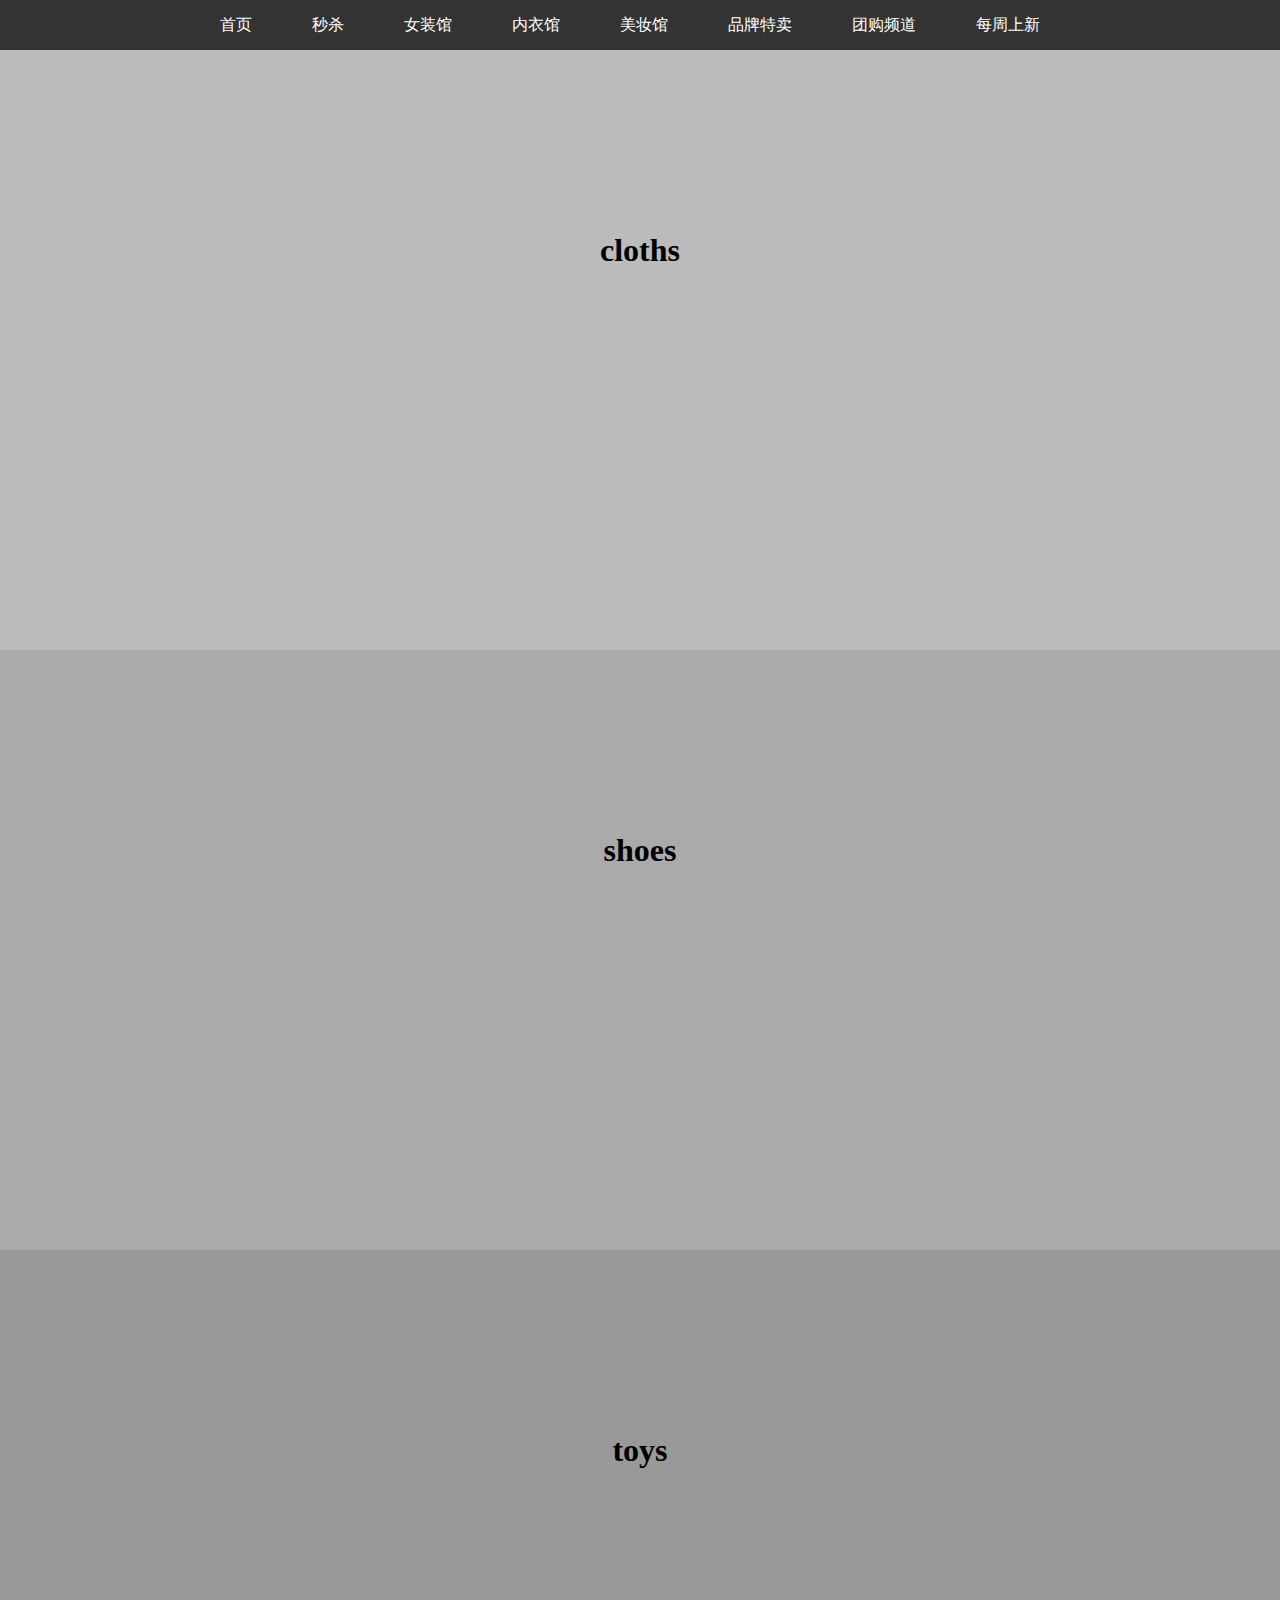
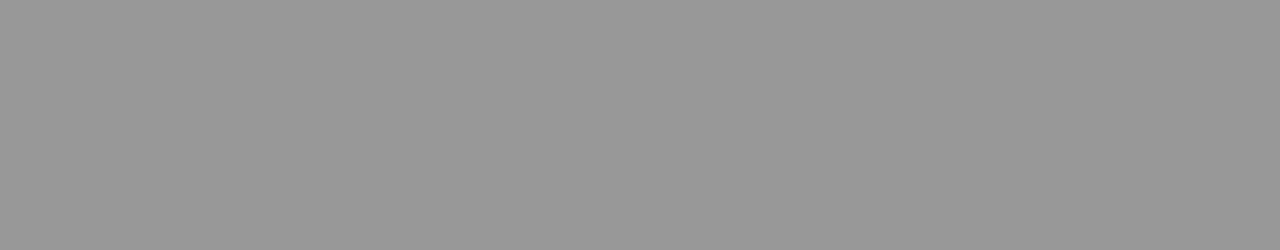
<file: taotao-search/js/test.html>
<!DOCTYPE html>
<html lang="en">
<head>
    <meta charset="UTF-8">
    <title>Title</title>
    <style scoped>
        *{ margin: 0; padding: 0; }
        header{ height: 200px; background: #f2f2f2; font-weight: bold; text-align: center; line-height: 200px; }

        #nav{ width: 100%; height: 50px; background: #333; }
        #nav ul{ width: 900px; margin: 0 auto; }
        #nav li{ list-style: none;  float: left; }
        #nav li a{ font-size: 16px; height: 50px; color: #fff; padding: 0 30px; line-height: 50px; text-decoration: none; display: inline-block; }
        #nav li a:hover{ background: #666; }

        #cloths{ height: 600px; background: #bbb; font-weight: bold; text-align: center; line-height: 400px; }
        #shoes{ height: 600px; background: #aaa; font-weight: bold; text-align: center; line-height: 400px; }
        #toys{ height: 600px; background: #999; font-weight: bold; text-align: center; line-height: 400px; }

        .fixed{ position: fixed; top: 0; left: 0; animation-name: show; animation-duration: 0.5s; }

        @keyframes show{
            from{ top: -50px; }
            to{ top: 0; }
        }
    </style>
    <script>
        window.onload = function(){

            var nav = document.getElementById("nav");
            var shoes = document.getElementById("shoes");

            scrollMenu( nav,shoes );

        }

        function scrollMenu( obj,target ){

            window.onscroll = function(){

                var scrollTop = document.documentElement.scrollTop || document.body.scrollTop;
                var top = target.offsetTop;
                //当滚动高度大于目标元素的位置，导航条显示
                if( scrollTop>=top ){
                    obj.className = "fixed";
                }else{
                    obj.className = "";
                }
            }
        }
    </script>
</head>
<body>
<div id="nav">
    <ul>
        <li><a href="#">首页</a></li>
        <li><a href="#">秒杀</a></li>
        <li><a href="#">女装馆</a></li>
        <li><a href="#">内衣馆</a></li>
        <li><a href="#">美妆馆</a></li>
        <li><a href="#">品牌特卖</a></li>
        <li><a href="#">团购频道</a></li>
        <li><a href="#">每周上新</a></li>
    </ul>
</div>
<div id="cloths"><h1>cloths</h1></div>
<div id="shoes"><h1>shoes</h1></div>
<div id="toys"><h1>toys</h1></div>
</body>
</html>
</file>
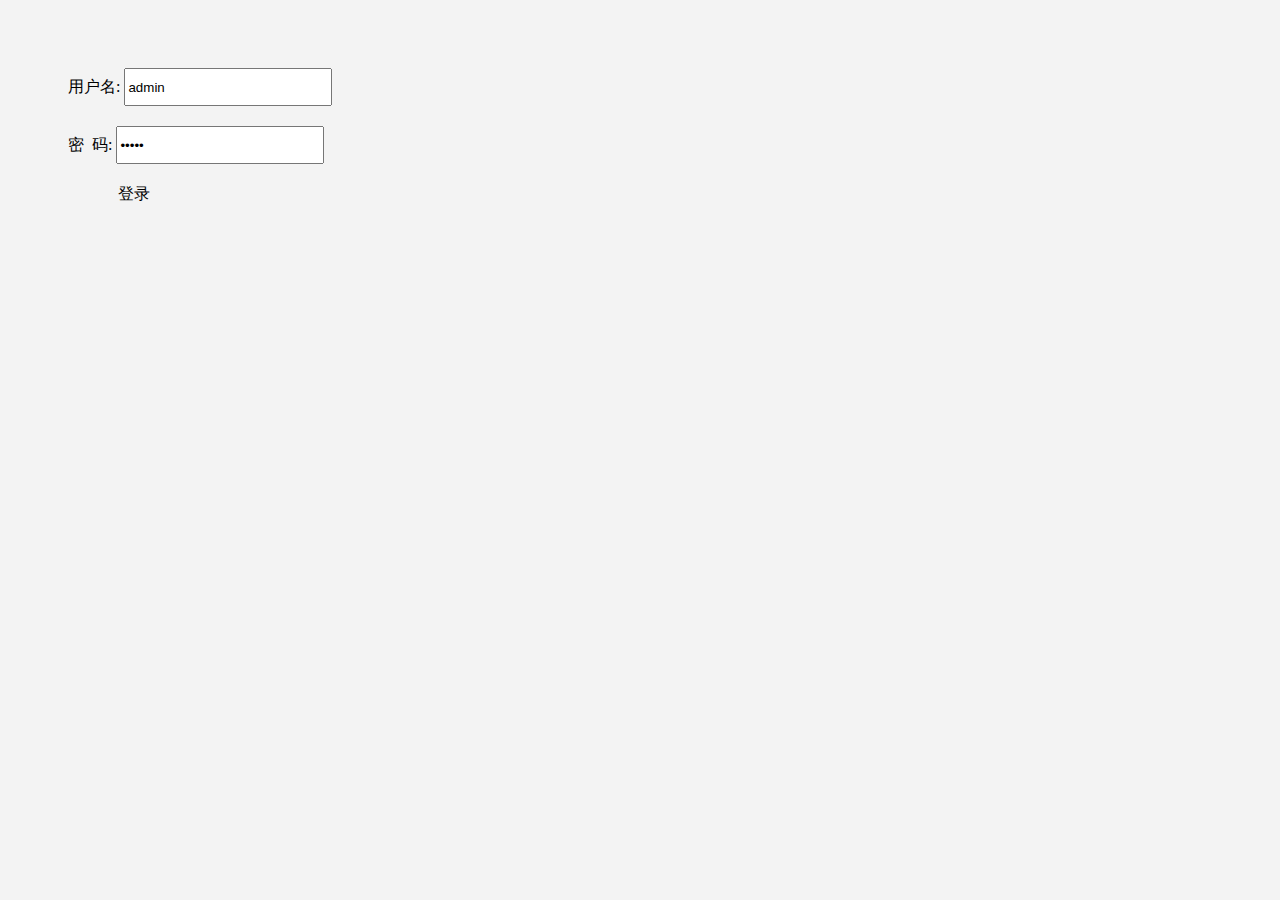
<file: taotao-manager/taotao-manager-web/src/main/resources/templates/login.html>
<!DOCTYPE html PUBLIC "-//W3C//DTD HTML 4.01 Transitional//EN" "http://www.w3.org/TR/html4/loose.dtd">
<html>
<head>
<meta http-equiv="Content-Type" content="text/html; charset=UTF-8">
<title>管理员登录</title>
</head>
<body style="background-color: #F3F3F3">
    <div class="easyui-dialog" title="管理员登录" data-options="closable:false,draggable:false" style="width:400px;height:300px;padding:10px;">
       	<div style="margin-left: 50px;margin-top: 50px;">
       		<div style="margin-bottom:20px;">
	            <div>
	            	用户名: <input name="username" class="easyui-textbox" data-options="required:true" style="width:200px;height:32px" value="admin"/>
	            </div>
	        </div>
	        <div style="margin-bottom:20px">
	            <div>
	            	密&nbsp;&nbsp;码: <input name="password" class="easyui-textbox" type="password" style="width:200px;height:32px" data-options="" value="admin"/>
	            </div>
	        </div>
	        <div>
	            <a id="login" class="easyui-linkbutton" iconCls="icon-ok" style="width:100px;height:32px;margin-left: 50px">登录</a>
	        </div>
       	</div>
    </div>
    
    <script type="text/javascript">
    	$("#login").click(function(){
    		var username = $("[name=username]").val();
    		var password = $("[name=password]").val();
    		
    		if(username!="admin" || password!="admin"){
    			$.messager.alert('错误',"用户名密码不正确！");
    			return ;
    		}
    		window.location.href="/rest/page/index";
    	});
    </script>
</body>
</html>
</file>
